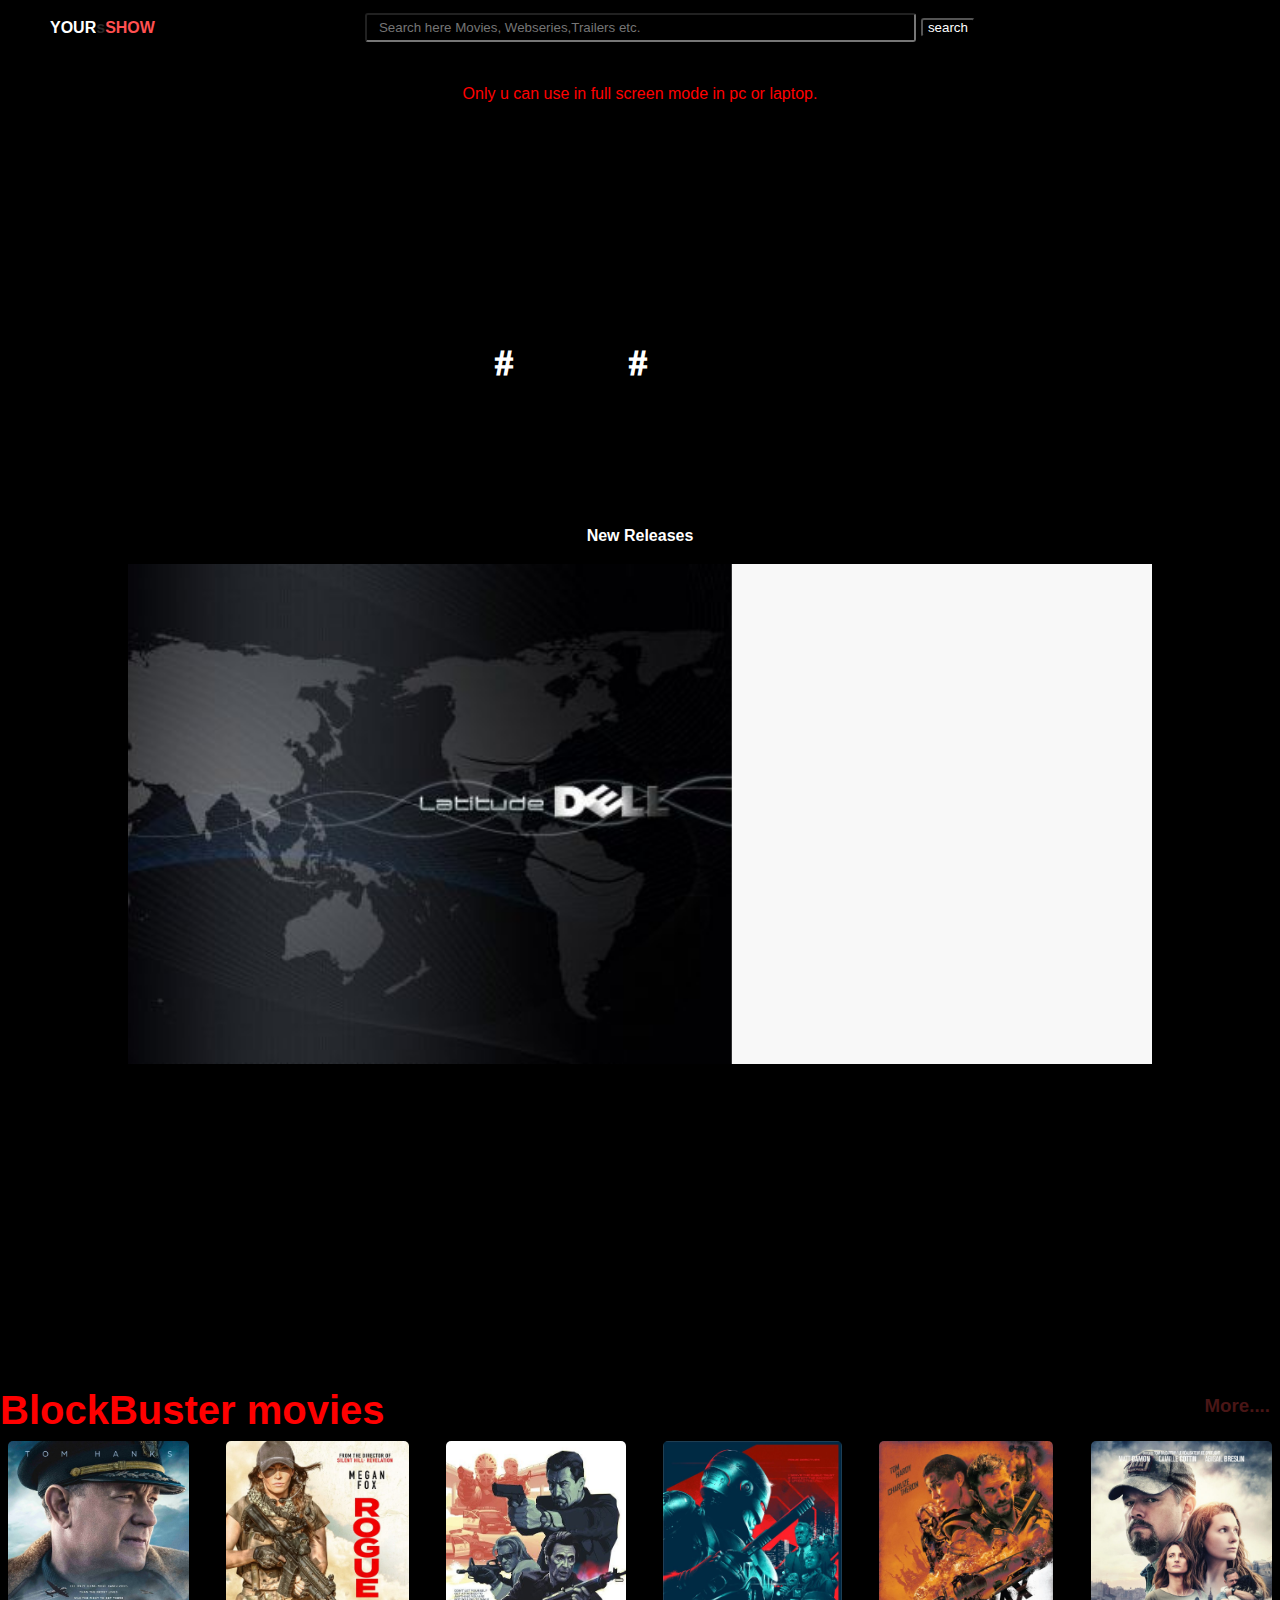
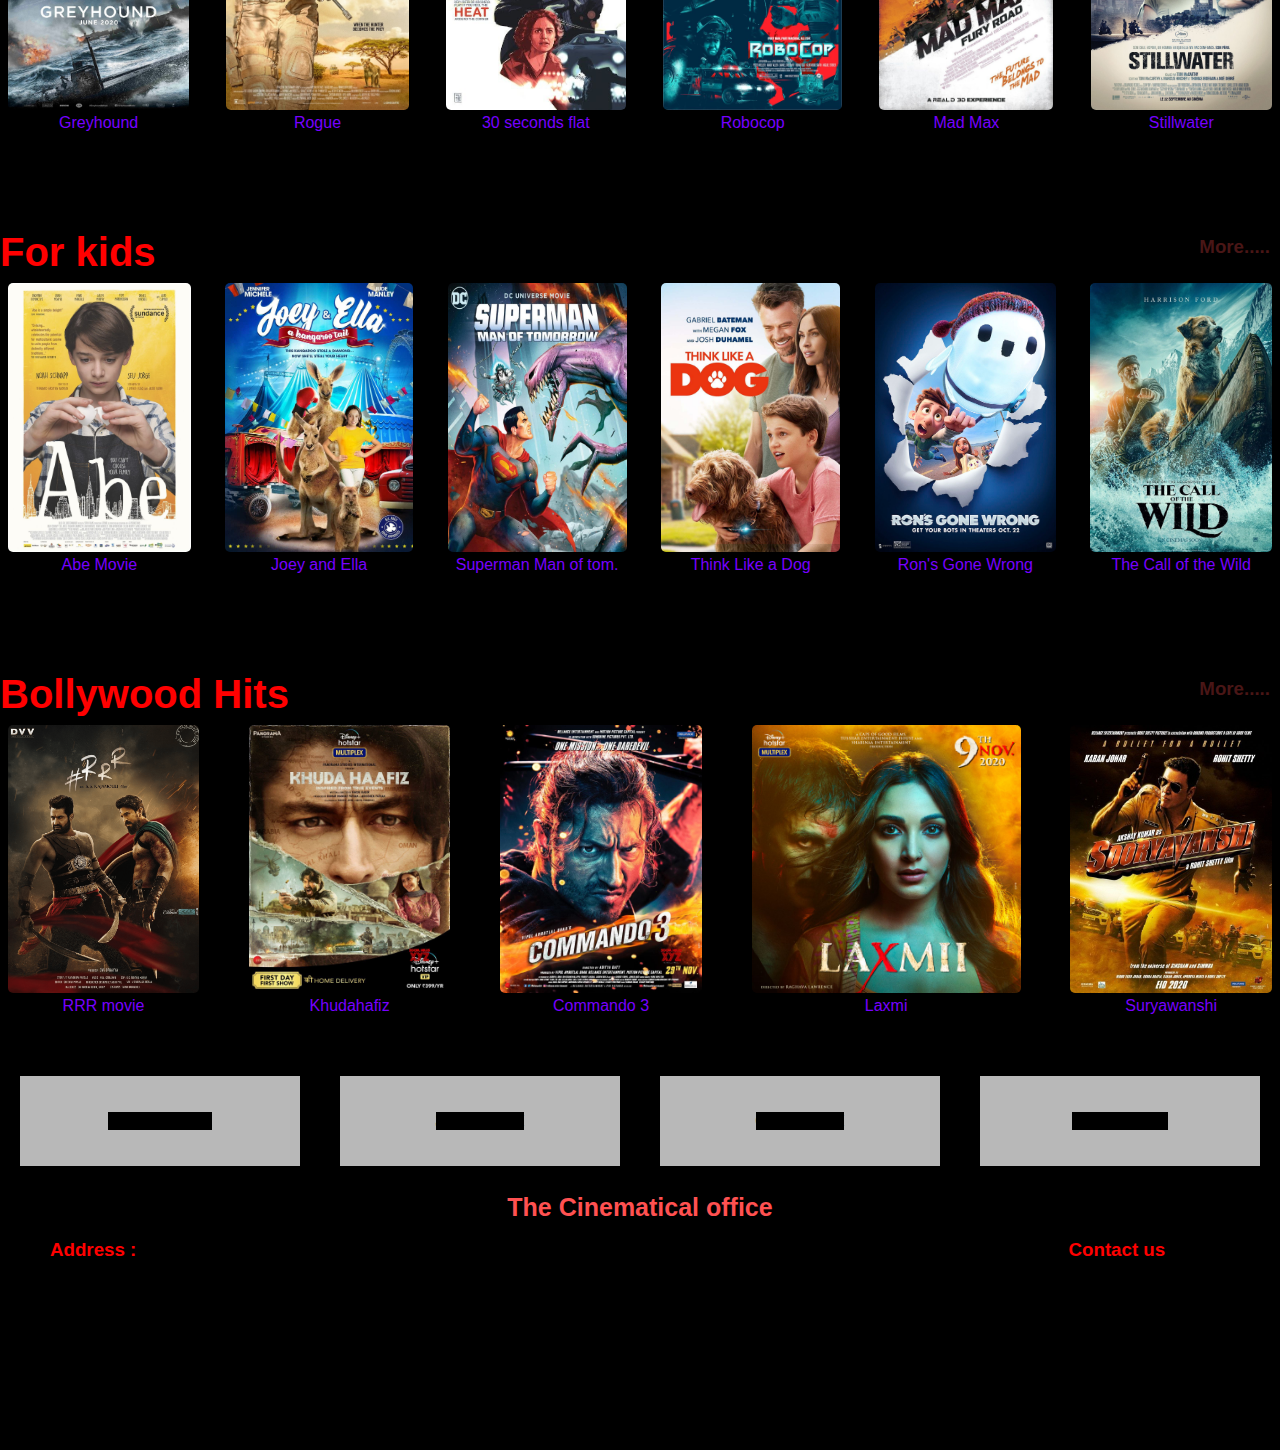
<file: index.html>
<!DOCTYPE html>
<html lang="en">

<head>
    <meta charset="UTF-8">
    <meta http-equiv="X-UA-Compatible" content="IE=edge">
    <meta name="viewport" content="width=device-width, initial-scale=1.0">
    <title>Cinematics</title>
    <link rel="stylesheet" href="style.css">
    <link rel="stylesheet" href="utils.css">
</head>

<body>
    <header>
        <nav>
            <div class="logo">
                YOUR
                <div class="logo2">s</div>
                <div class="logo1">SHOW</div>
            </div>
            <div class="search">
                <input type="text" placeholder="Search here Movies, Webseries,Trailers etc.">
                <button>search</button>
            </div>
            <ul>
                <li> <a href="home.html">Home</a></li>
                <li><a href="#contact">Contact</a></li>
                <li> <a href="about.html"><button>Sign in</button></a></li>
            </ul>
        </nav>
        <div class="nav3">
            <div class="nav2">
                <ul>
                    <li><a href="#Au">Movies
                        </a> </li>
                    <li><a href="home.html">Stream
                        </a> </li>
                    <li><a href="home.html">Events
                        </a> </li>
                    <li><a href="home.html">Plays
                        </a> </li>
                    <li><a href="home.html">Sports
                        </a> </li>
                    <li><a href="home.html">Activities
                        </a> </li>
                    <li><a href="home.html">Buzz
                        </a> </li>
                </ul>
            </div>

            <div class="nav2">
                <ul>
                    <li><a href="home.html">ListYourShow
                        </a> </li>
                    <li><a href="home.html">Corporates
                        </a> </li>
                    <li><a href="home.html">Offers
                        </a> </li>
                    <li><a href="home.html">Gift Cards
                        </a> </li>
            </div>
        </div>
    </header>
    <main>
        <div class="pc">Only u can use in full screen mode in pc or laptop.</div>
        <div class="name">
            CINEMATIC
            <div class="name2">S</div>
        </div>
        <div class="A">
            <div class="B">
                Y
            </div>
            <div class="B">
                O
            </div>
            <div class="B">
                U
            </div>
            <div class="B" id="Ti">#</div>
            <div class="B">
                A
            </div>
            <div class="B">
                R
            </div>
            <div class="B">
                E
            </div>
            <div class="B" id="Q">#</div>
            <div class="B">
                S
            </div>
            <div class="B">
                P
            </div>
            <div class="B">
                E
            </div>
            <div class="B">
                C
            </div>
            <div class="B">
                I
            </div>
            <div class="B">
                A
            </div>
            <div class="B">
                L
            </div>
            <div class="B">!</div>
        </div>
        <div class="NEW">
            <div class="Movie">
                New Releases
            </div>
        </div>
        <div class="container">
            <div class="S">

                <img class="i1" src="455.jpg" alt="">
                <img class="i2" src="A2.jpg" alt="">
                <img class="i3" src="455.jpg" alt="">
            </div>

            <div class="circle">
                <div class="s"></div>
                <div class="d"></div>
                <div class="p"></div>
            </div>
        </div>
        <a href="#" class="W">
            <h3>More.... </h3>
        </a>
        <a href="#" class="J">
            <h3>BlockBuster movies </h3>
        </a>
        <div class="kids">
            <div class="kids2">
                <a href="#"><img src="block-Greyhound.jfif" alt="">
                    <p>Greyhound</p>
                </a>
            </div>
            <div class="kids2">
                <a href="#"><img src="Rogue.jfif" alt="">
                    <p>Rogue</p>
                </a>
            </div>
            <div class="kids2">
                <a href="#"><img src="_30 seconds flat.jfif" alt="">
                    <p>30 seconds flat</p>
                </a>
            </div>
            <div class="kids2">
                <a href="#"><img src="Robocop Poster by unknown.jfif" alt="">
                    <p>Robocop</p>
                </a>
            </div>
            <div class="kids2">
                <a href="#"><img src="Mad Max.jfif" alt="">
                    <p>Mad Max</p>
                </a>

            </div>
            <div class="kids2">
                <a href="info2.html"><img src="Stillwater.jfif" alt="">
                    <p>Stillwater</p>
                </a>

            </div>

        </div>
        <a href="#" class="W">
            <h3>More..... </h3>
        </a>

        <a href="#" class="J">
            <h3>For kids </h3>
        </a>
        <div class="kids">
            <div class="kids2">
                <a href="#"><img src="Kids 5Abe.jfif" alt="">
                    <p>Abe Movie</p>
                </a>
            </div>
            <div class="kids2" id="Au">
                <a href="#"><img src="Kids 2 Joey and Ella.jfif" alt="">
                    <p>Joey and Ella</p>
                </a>
            </div>
            <div class="kids2">
                <a href="#"><img src="Kids 3Superman_ Man of Tomorrow.jfif" alt="">
                    <p>Superman Man of tom.</p>
                </a>
            </div>
            <div class="kids2">
                <a href="#"><img src="Kids 4 Think Like a Dog.jfif" alt="">
                    <p>Think Like a Dog</p>
                </a>
            </div>
            <div class="kids2">
                <a href="info3.html"><img src="Kids-1 Ron's Gone Wrong.jfif" alt="">
                    <p>Ron's Gone Wrong</p>
                </a>
            </div>
            <div class="kids2">
                <a href="#"><img src="The Call of the Wild .jfif" alt="">
                    <p>The Call of the Wild</p>
                </a>
            </div>
        </div>

        </div> <a href="#" class="W">
            <h3>More..... </h3>
        </a>

        <a href="#" class="J">
            <h3>Bollywood Hits </h3>
        </a>
        <div class="kids" id="Abhishek">

            <div class="kids2">
                <a href="#"><img src="RRR.png" alt="">
                    <p>RRR movie</p>
                </a>
            </div>
            <div class="kids2">
                <a href="#"><img src="- Social News XYZ.jfif" alt="">
                    <p>Khudahafiz</p>
                </a>
            </div>
            <div class="kids2">
                <a href="#"><img src="Commando 3.jfif" alt="">
                    <p>Commando 3</p>
                </a>
            </div>
            <div class="kids2">
                <a href="info.html"><img src="Laxmi.jfif" alt="">
                    <p>Laxmi</p>
                </a>
            </div>
            <div class="kids2">
                <a href="#"><img src="S.jfif" alt="">
                    <p>Suryawanshi</p>
                </a>
            </div>
        </div>
        <div class="outline">
            Our shows,
            <div class="out2">BOOK HERE !</div>
        </div>
        <div class="T">
            <div class="a" id="l"> <a href="#">11:30-01:30PM</a></div>
            <div class="a" id="n"><a href="#">3:30-5:00PM</a></div>
            <div class="a" id="m"><a href="#">6:00-8:00PM</a></div>
            <div class="a" id="k"><a href="#">9PM onwards</a></div>
        </div>
    </main>
    <footer>
        <div class="F2">
            The Cinematical office
        </div>
        <div class="all">
            <div class="adress">
                <h3>Address : </h3>
                <p>Cinamtic palace,Andheri West,<br> Chennai 824001, Karnataka(INDIA)</p>
            </div>
            <div class="contact">
                <h3>Contact us</h3>
                Phone : +91 9109946249
                <br>
                Office : +220 66542 452
            </div>
        </div>
        <div id="contact">
            <p>Hola peeps! I am ABHISHEK KUMAR DADSENA. I am very Glad to present this website in front of You All. The
                main purpose of creating This website is Build my CV in a very Good manner. I am also a Graphics
                Designer In Many student-college Body Like E-Cell IIT (ISM) Dhanbad and NVCTI IIT (ISM) Dhanbad.
                It's Very usefull website fully fuctional.Anyone can use this For Trailer. Fully Linked website with
                other websitets Like Youtube, Facebook, Instagrams.</p>
        </div>
        <div class="F1">
            <p>Copyright &copy; Mycart.com</p>
        </div>
    </footer>
</body>

</html>
</file>
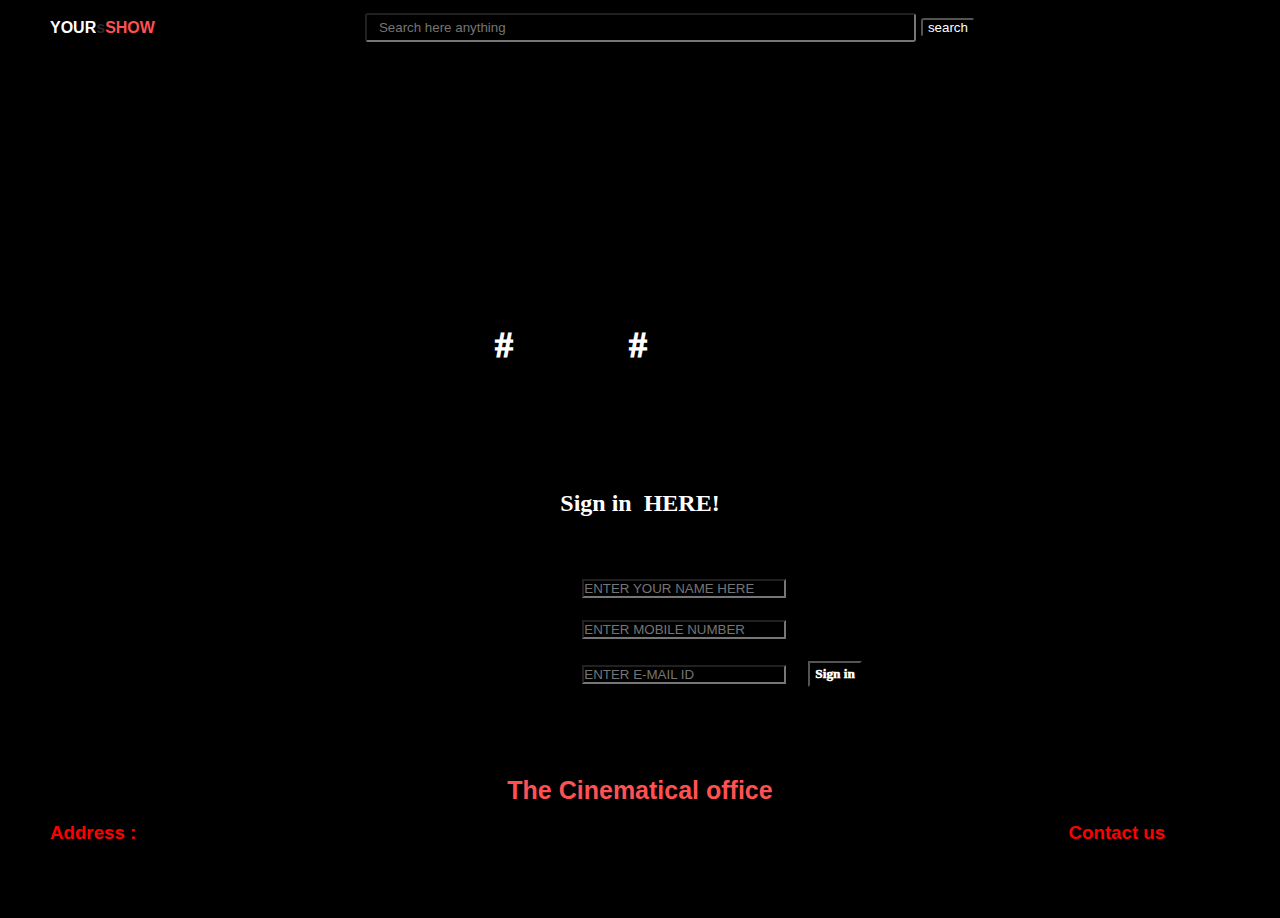
<file: about.html>
<!DOCTYPE html>
<html lang="en">

<head>
    <meta charset="UTF-8">
    <meta http-equiv="X-UA-Compatible" content="IE=edge">
    <meta name="viewport" content="width=device-width, initial-scale=1.0">
    <title>cinematics</title>
    <link rel="stylesheet" href="style.css">
    <link rel="stylesheet" href="utils.css">
    <link rel="stylesheet" href="signin.css">
</head>

<body>
    <header>

        <nav>
            <div class="logo">
                YOUR
                <div class="logo2">s</div>
                <div class="logo1">SHOW</div>
            </div>
            <div class="search">
                <input type="text" placeholder="Search here anything">
                <button>search</button>
            </div>
            <ul>
                <li> <a href="index.html">Home</a></li>
                <li><a href="contact.html">Contact</a></li>
                <li> <a href="about.html"><button>Sign in</button></a></li>
            </ul>
        </nav>
        <div class="nav3">
            <div class="nav2">
                <ul>
                    <li><a href="home.html">Movies
                        </a> </li>
                    <li><a href="home.html">Stream
                        </a> </li>
                    <li><a href="home.html">Events
                        </a> </li>
                    <li><a href="home.html">Plays
                        </a> </li>
                    <li><a href="home.html">Sports
                        </a> </li>
                    <li><a href="home.html">Activities
                        </a> </li>
                    <li><a href="home.html">Buzz
                        </a> </li>
                </ul>
            </div>

            <div class="nav2">
                <ul>
                    <li><a href="home.html">ListYourShow
                        </a> </li>
                    <li><a href="home.html">Corporates
                        </a> </li>
                    <li><a href="home.html">Offers
                        </a> </li>
                    <li><a href="home.html">Gift Cards
                        </a> </li>
            </div>
        </div>
    </header>
    <main>
        <div class="name">
            CINEMATIC
            <div class="name2">S</div>

        </div>
        <div class="A">
            <div class="B">
                Y
            </div>
            <div class="B">
                O
            </div>
            <div class="B">
                U
            </div>
            <div class="B" id="Ti">#</div>
            <div class="B">
                A
            </div>
            <div class="B">
                R
            </div>
            <div class="B">
                E
            </div>
            <div class="B" id="Q">#</div>
            <div class="B">
                S
            </div>
            <div class="B">
                P
            </div>
            <div class="B">
                E
            </div>
            <div class="B">
                C
            </div>
            <div class="B">
                I
            </div>
            <div class="B">
                A
            </div>
            <div class="B">
                L
            </div>
            <div class="B">!</div>
        </div>
        <div class="signinn">
            <div class="Mainn">
                <div class="sign">
                    <h2 id="ji">
                        Sign in
                    </h2>
                    <h2 id="ji1">
                        #
                    </h2>
                    <h2 id="ji2">
                        HERE!
                    </h2>
                </div>
                <table>
                    <tr>
                        <td>
                            <div class="naam">Name :</div>
                        </td>
                        <td><input type="text" placeholder="ENTER YOUR NAME HERE"></td>
                    </tr>
                    <tr>
                        <td>
                            <div class="naam">MOBILE NUMBER : </div>
                        </td>
                        <td><input type="text" placeholder="ENTER MOBILE NUMBER"></td>
                    </tr>

                    <tr>
                        <td>
                            <div class="naam">E-MAIL ID : </div>
                        </td>
                        <td> <input type="text" placeholder="ENTER E-MAIL ID"></td>
                        <td><a href="home2.html"><button>
                                Sign in
                            </button>
                        </a></td>
                    </tr>

                </table>

            </div>
        </div>
    </main>
    <footer>
        <div class="F2">
            The Cinematical office
        </div>
        <div class="all">
            <div class="adress">
                <h3>Address : </h3>
                <p>Cinamtic palace,Andheri West,<br> Chennai 824001, Karnataka(INDIA)</p>
            </div>
            <div class="contact">
                <h3>Contact us</h3>
                Phone : +91 9109946249
                <br>
                Office : +220 66542 452
            </div>
        </div>

        <div class="F1">
            <p>Copyright &copy; Mycart.com</p>
        </div>
    </footer>
</body>

</html>
</file>
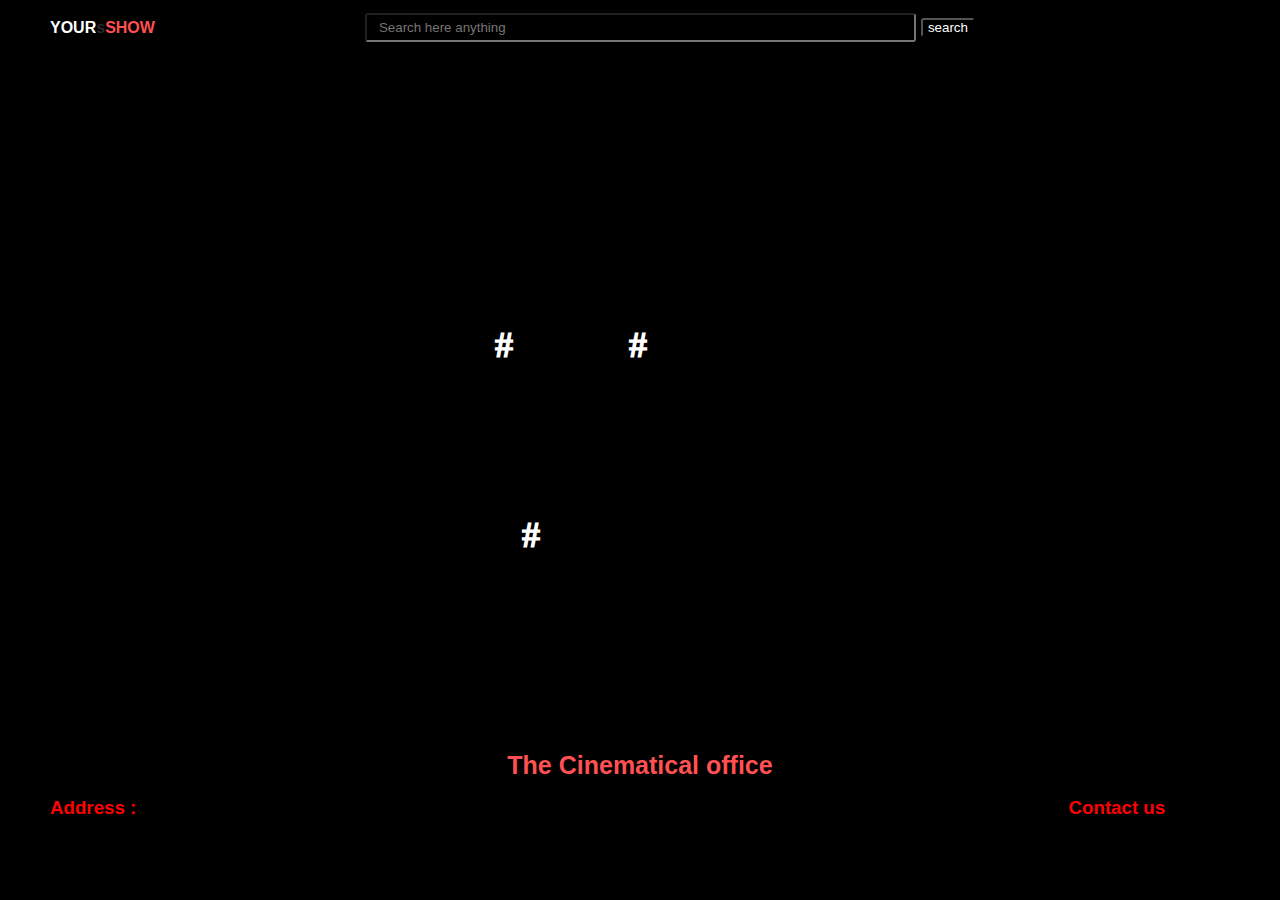
<file: home.html>
<!DOCTYPE html>
<html lang="en">
<head>
    <meta charset="UTF-8">
    <meta http-equiv="X-UA-Compatible" content="IE=edge">
    <meta name="viewport" content="width=device-width, initial-scale=1.0">
    <title>Flipkart</title>
    <link rel="stylesheet" href="style.css">
    <link rel="stylesheet" href="utils.css">
</head>
<body>
    <header>

        <nav>
            <div class="logo">
                YOUR 
                <div class="logo2">s</div>
               <div class="logo1">SHOW</div>
            </div>
            <div class="search">
                <input type="text" placeholder="Search here anything">
                <button>search</button>
            </div>
            <ul>
                <li> <a href="index.html">Home</a></li>
                <li><a href="contact.html">Contact</a></li>
                <li> <a href="about.html"><button>Sign in</button></a></li>
            </ul>
        </nav>
        <div class="nav3">
            <div class="nav2">
                <ul>
                    <li><a href="#">Movies
                        </a> </li>
                    <li><a href="#">Stream
                        </a> </li>
                    <li><a href="#">Events
                        </a> </li>
                    <li><a href="#">Plays
                        </a> </li>
                    <li><a href="#">Sports
                        </a> </li>
                    <li><a href="#">Activities
                        </a> </li>
                    <li><a href="#">Buzz
                        </a> </li>
                </ul>
            </div>

            <div class="nav2">
                <ul>
                    <li><a href="#">ListYourShow
                        </a> </li>
                    <li><a href="#">Corporates
                        </a> </li>
                    <li><a href="#">Offers
                        </a> </li>
                    <li><a href="#">Gift Cards
                        </a> </li>
            </div>
        </div>
    </header>
    <main><div class="name">
        CINEMATIC
        <div class="name2">S</div>
    </div>
    <div class="A">
        <div class="B">
            Y
        </div>
        <div class="B">
            O
        </div>
        <div class="B">
            U
        </div>
        <div class="B" id="Ti">#</div>
        <div class="B">
            A
        </div>
        <div class="B">
            R
        </div>
        <div class="B">
            E
        </div>
        <div class="B" id="Q">#</div>
        <div class="B">
            S
        </div>
        <div class="B">
            P
        </div>
        <div class="B">
            E
        </div>
        <div class="B">
            C
        </div>
        <div class="B">
            I
        </div>
        <div class="B">
            A
        </div>
        <div class="B">
            L
        </div>
        <div class="B">!</div>
    </div>


    <div class="A">
        <div class="B">
            U
        </div>
        <div class="B">
            n
        </div>
        <div class="B">
            d
        </div>
        
        <div class="B">
            e
        </div>
        <div class="B">
            r
        </div>
        <div class="B" id="Q">#</div>
        <div class="B">
            C
        </div>
     
        <div class="B">
            o
        </div>
        <div class="B">
            n
        </div>
        <div class="B">
            s
        </div>
        <div class="B">
            t
        </div>
        <div class="B">
            r
        </div>
        <div class="B">
            u
        </div>
        <div class="B">
            c
        </div>
        <div class="B">
            t
        </div>
        <div class="B">
            i
        </div>
        <div class="B">
            o
        </div>
        <div class="B">
            n
        </div>
        <div class="B">!</div>
        <div class="B">!</div>
    </div>
    <p>Hola peeps! I am ABHISHEK KUMAR DADSENA. I am very Glad to present this website in front of You All. The
        main purpose of creating This website is Build my CV in a very Good manner. I am also a Graphics
        Designer In Many student-college Body Like E-Cell IIT (ISM) Dhanbad and NVCTI IIT (ISM) Dhanbad.
        It's Very usefull website fully fuctional.Anyone can use this For Trailer. Fully Linked website with
        other websitets Like Youtube, Facebook, Instagrams.</p>
</main>
    <footer>
        <div class="F2">
            The Cinematical office
        </div>
        <div class="all">
            <div class="adress">
                <h3>Address : </h3>
                <p>Cinamtic palace,Andheri West,<br> Chennai 824001, Karnataka(INDIA)</p>
            </div>
            <div class="contact">
                <h3>Contact us</h3>
                Phone : +91 9109946249
                <br>
                Office : +220 66542 452
            </div>
        </div>

        <div class="F1">
            <p>Copyright &copy; Mycart.com</p>
        </div>
        
    </footer>
</body>
</html>
</file>
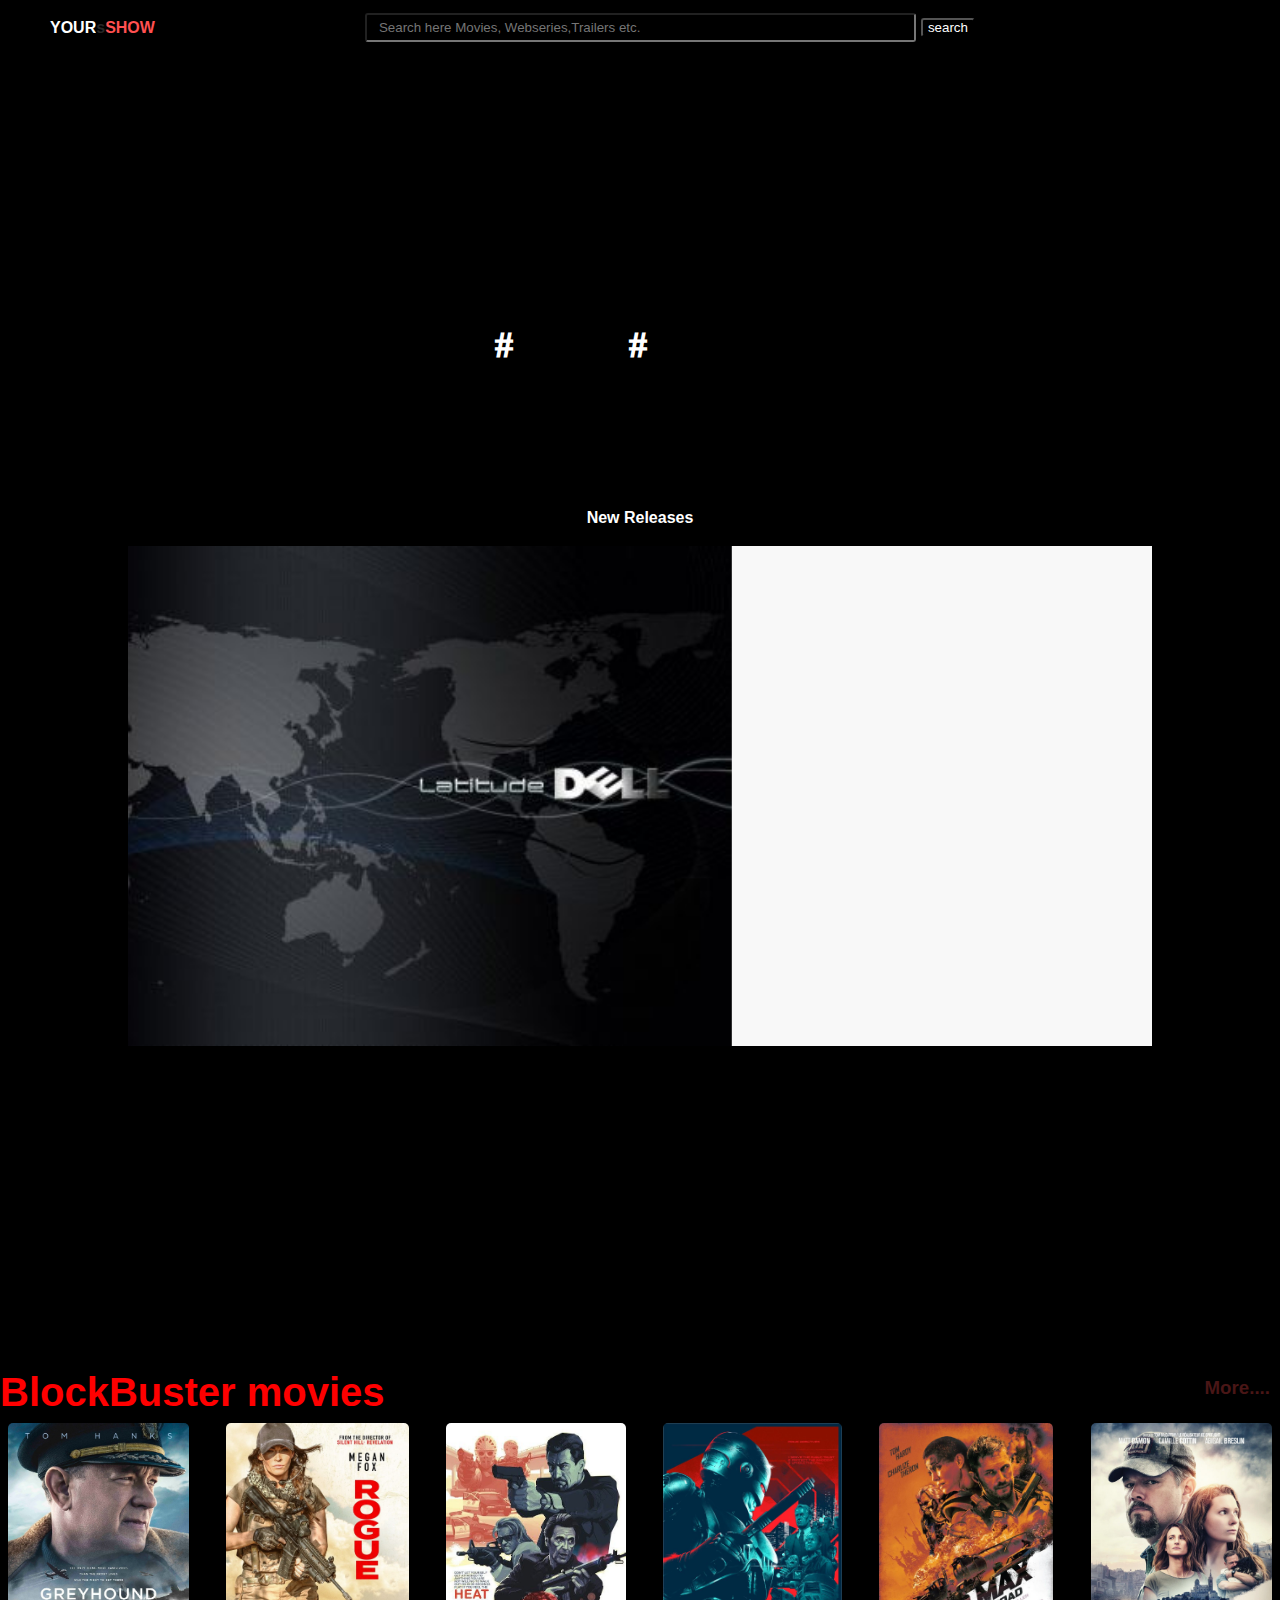
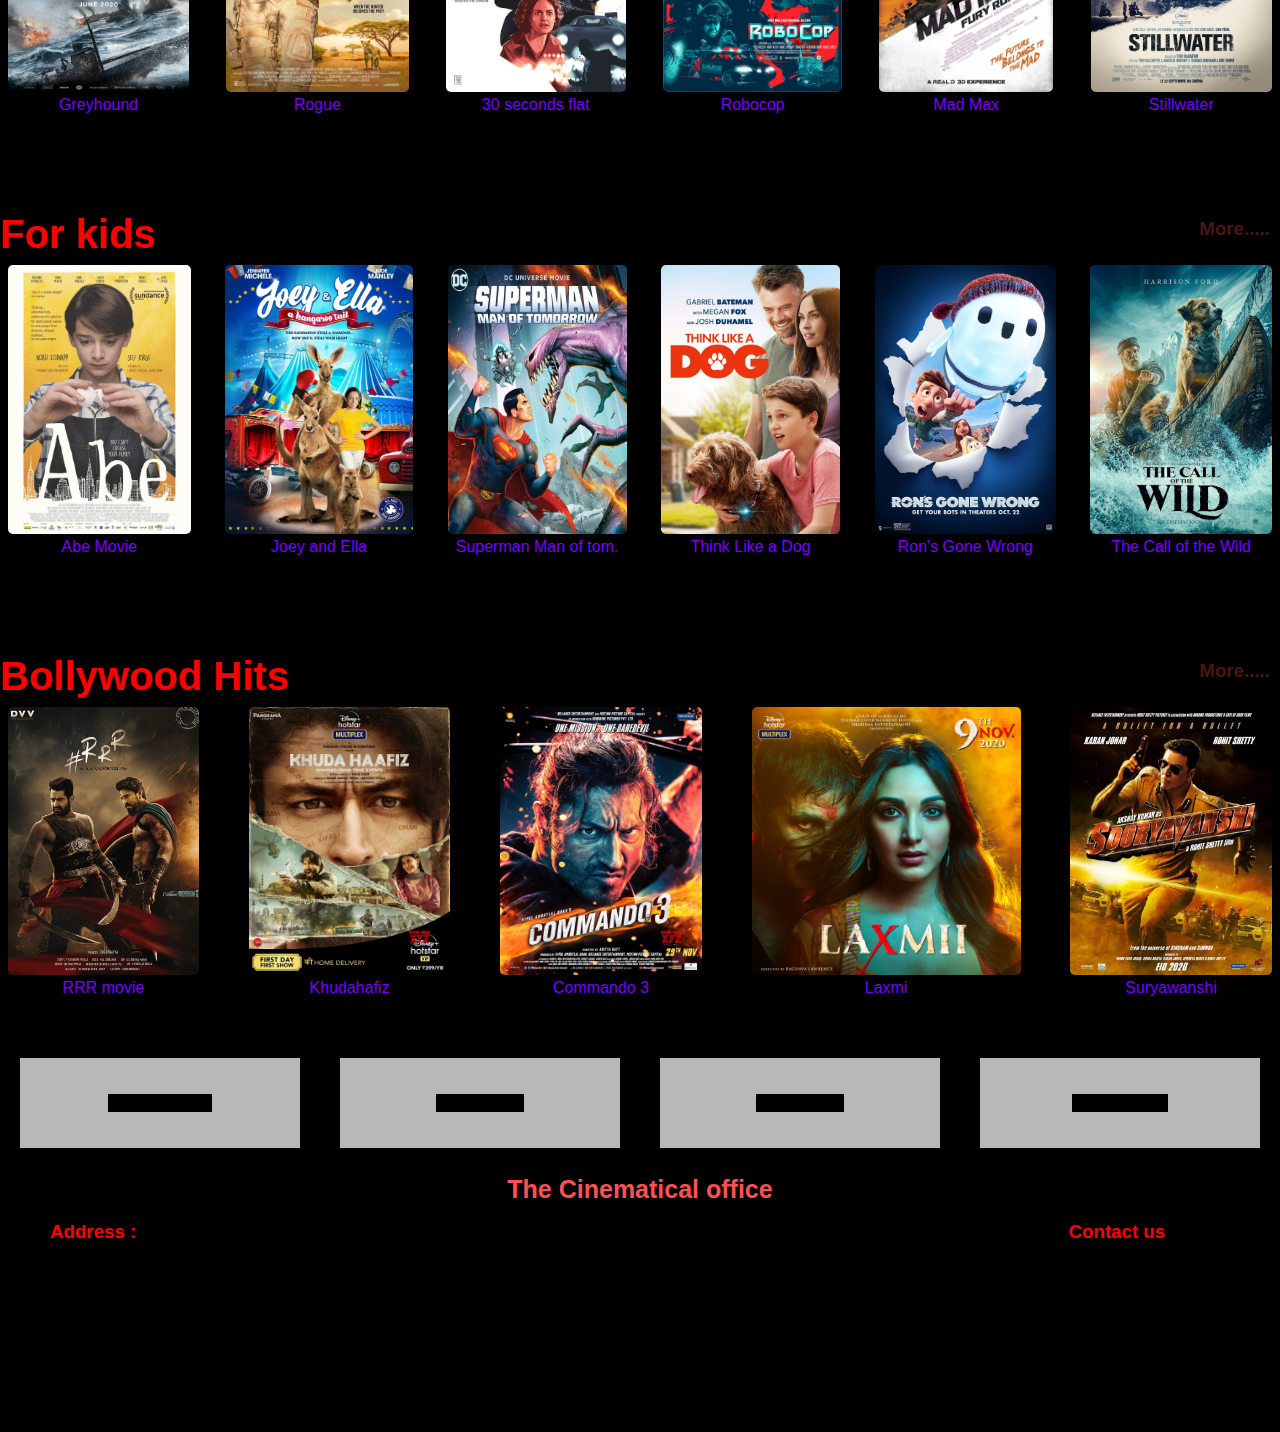
<file: home2.html>
<!DOCTYPE html>
<html lang="en">

<head>
    <meta charset="UTF-8">
    <meta http-equiv="X-UA-Compatible" content="IE=edge">
    <meta name="viewport" content="width=device-width, initial-scale=1.0">
    <title>Flipkart</title>
    <link rel="stylesheet" href="style.css">
    <link rel="stylesheet" href="utils.css">
</head>

<body>
    <header>
        <nav>
            <div class="logo">
                YOUR
                <div class="logo2">s</div>
                <div class="logo1">SHOW</div>
            </div>
            <div class="search">
                <input type="text" placeholder="Search here Movies, Webseries,Trailers etc.">
                <button>search</button>
            </div>
            <ul>
                <li> <a href="#Au1">New</a></li>
                <li><a href="#contact">Contact</a></li>
                <li> <a href="about.html"><button>Sign out</button></a></li>
            </ul>
        </nav>
        <div class="nav3">
            <div class="nav2">
                <ul>
                    <li><a href="#Au">Movies
                        </a> </li>
                    <li><a href="home.html">Stream
                        </a> </li>
                    <li><a href="home.html">Events
                        </a> </li>
                    <li><a href="home.html">Plays
                        </a> </li>
                    <li><a href="home.html">Sports
                        </a> </li>
                    <li><a href="home.html">Activities
                        </a> </li>
                    <li><a href="home.html">Buzz
                        </a> </li>
                </ul>
            </div>

            <div class="nav2">
                <ul>
                    <li><a href="home.html">ListYourShow
                        </a> </li>
                    <li><a href="home.html">Corporates
                        </a> </li>
                    <li><a href="home.html">Offers
                        </a> </li>
                    <li><a href="home.html">Gift Cards
                        </a> </li>
            </div>
        </div>
    </header>
    <main>
        <div class="name">
            CINEMATIC
            <div class="name2">S</div>
        </div>
        <div class="A">
            <div class="B">
                Y
            </div>
            <div class="B">
                O
            </div>
            <div class="B">
                U
            </div>
            <div class="B" id="Ti">#</div>
            <div class="B">
                A
            </div>
            <div class="B">
                R
            </div>
            <div class="B">
                E
            </div>
            <div class="B" id="Q">#</div>
            <div class="B">
                S
            </div>
            <div class="B">
                P
            </div>
            <div class="B">
                E
            </div>
            <div class="B">
                C
            </div>
            <div class="B">
                I
            </div>
            <div class="B">
                A
            </div>
            <div class="B">
                L
            </div>
            <div class="B">!</div>
        </div>
        <div class="NEW">
            <div class="Movie">
                New Releases
            </div>
        </div>
        <div class="container">
            <div class="S">

                <img class="i1" src="455.jpg" alt="">
                <img class="i2" src="A2.jpg" alt="">
                <img class="i3" src="455.jpg" alt="">
            </div>

            <div class="circle">
                <div class="s"></div>
                <div class="d"></div>
                <div class="p"></div>
            </div>
        </div>
        <a href="#" class="W">
            <h3>More.... </h3>
        </a>
        <a href="#" class="J">
            <h3>BlockBuster movies </h3>
        </a>
        <div class="kids" id="Au1">
            <div class="kids2">
                <a href="#"><img src="block-Greyhound.jfif" alt="">
                    <p>Greyhound</p>
                </a>
            </div>
            <div class="kids2">
                <a href="#"><img src="Rogue.jfif" alt="">
                    <p>Rogue</p>
                </a>
            </div>
            <div class="kids2">
                <a href="#"><img src="_30 seconds flat.jfif" alt="">
                    <p>30 seconds flat</p>
                </a>
            </div>
            <div class="kids2">
                <a href="#"><img src="Robocop Poster by unknown.jfif" alt="">
                    <p>Robocop</p>
                </a>
            </div>
            <div class="kids2">
                <a href="#"><img src="Mad Max.jfif" alt="">
                    <p>Mad Max</p>
                </a>

            </div>
            <div class="kids2">
                <a href="info2.html"><img src="Stillwater.jfif" alt="">
                    <p>Stillwater</p>
                </a>

            </div>

        </div>
        <a href="#" class="W">
            <h3>More..... </h3>
        </a>

        <a href="#" class="J">
            <h3>For kids </h3>
        </a>
        <div class="kids">
            <div class="kids2">
                <a href="#"><img src="Kids 5Abe.jfif" alt="">
                    <p>Abe Movie</p>
                </a>
            </div>
            <div class="kids2" id="Au">
                <a href="#"><img src="Kids 2 Joey and Ella.jfif" alt="">
                    <p>Joey and Ella</p>
                </a>
            </div>
            <div class="kids2">
                <a href="#"><img src="Kids 3Superman_ Man of Tomorrow.jfif" alt="">
                    <p>Superman Man of tom.</p>
                </a>
            </div>
            <div class="kids2">
                <a href="#"><img src="Kids 4 Think Like a Dog.jfif" alt="">
                    <p>Think Like a Dog</p>
                </a>
            </div>
            <div class="kids2">
                <a href="info3.html"><img src="Kids-1 Ron's Gone Wrong.jfif" alt="">
                    <p>Ron's Gone Wrong</p>
                </a>
            </div>
            <div class="kids2">
                <a href="#"><img src="The Call of the Wild .jfif" alt="">
                    <p>The Call of the Wild</p>
                </a>
            </div>
        </div>

        </div> <a href="#" class="W">
            <h3>More..... </h3>
        </a>

        <a href="#" class="J">
            <h3>Bollywood Hits </h3>
        </a>
        <div class="kids" id="Abhishek">

            <div class="kids2">
                <a href="#"><img src="RRR.png" alt="">
                    <p>RRR movie</p>
                </a>
            </div>
            <div class="kids2">
                <a href="#"><img src="- Social News XYZ.jfif" alt="">
                    <p>Khudahafiz</p>
                </a>
            </div>
            <div class="kids2">
                <a href="#"><img src="Commando 3.jfif" alt="">
                    <p>Commando 3</p>
                </a>
            </div>
            <div class="kids2">
                <a href="info.html"><img src="Laxmi.jfif" alt="">
                    <p>Laxmi</p>
                </a>
            </div>
            <div class="kids2">
                <a href="#"><img src="S.jfif" alt="">
                    <p>Suryawanshi</p>
                </a>
            </div>
        </div>
        <div class="outline">
            Our shows,
            <div class="out2">BOOK HERE !</div>
        </div>
        <div class="T">
            <div class="a" id="l"> <a href="#">11:30-01:30PM</a></div>
            <div class="a" id="n"><a href="#">3:30-5:00PM</a></div>
            <div class="a" id="m"><a href="#">6:00-8:00PM</a></div>
            <div class="a" id="k"><a href="#">9PM onwards</a></div>
        </div>
    </main>
    <footer>
        <div class="F2">
            The Cinematical office
        </div>
        <div class="all">
            <div class="adress">
                <h3>Address : </h3>
                <p>Cinamtic palace,Andheri West,<br> Chennai 824001, Karnataka(INDIA)</p>
            </div>
            <div class="contact">
                <h3>Contact us</h3>
                Phone : +91 9109946249
                <br>
                Office : +220 66542 452
            </div>
        </div>
        <div id="contact">
            <p>Hola peeps! I am ABHISHEK KUMAR DADSENA. I am very Glad to present this website in front of You All. The
                main purpose of creating This website is Build my CV in a very Good manner. I am also a Graphics
                Designer In Many student-college Body Like E-Cell IIT (ISM) Dhanbad and NVCTI IIT (ISM) Dhanbad.
                It's Very usefull website fully fuctional.Anyone can use this For Trailer. Fully Linked website with
                other websitets Like Youtube, Facebook, Instagrams.</p>
        </div>
        <div class="F1">
            <p>Copyright &copy; Mycart.com</p>
        </div>
    </footer>
</body>

</html>
</file>
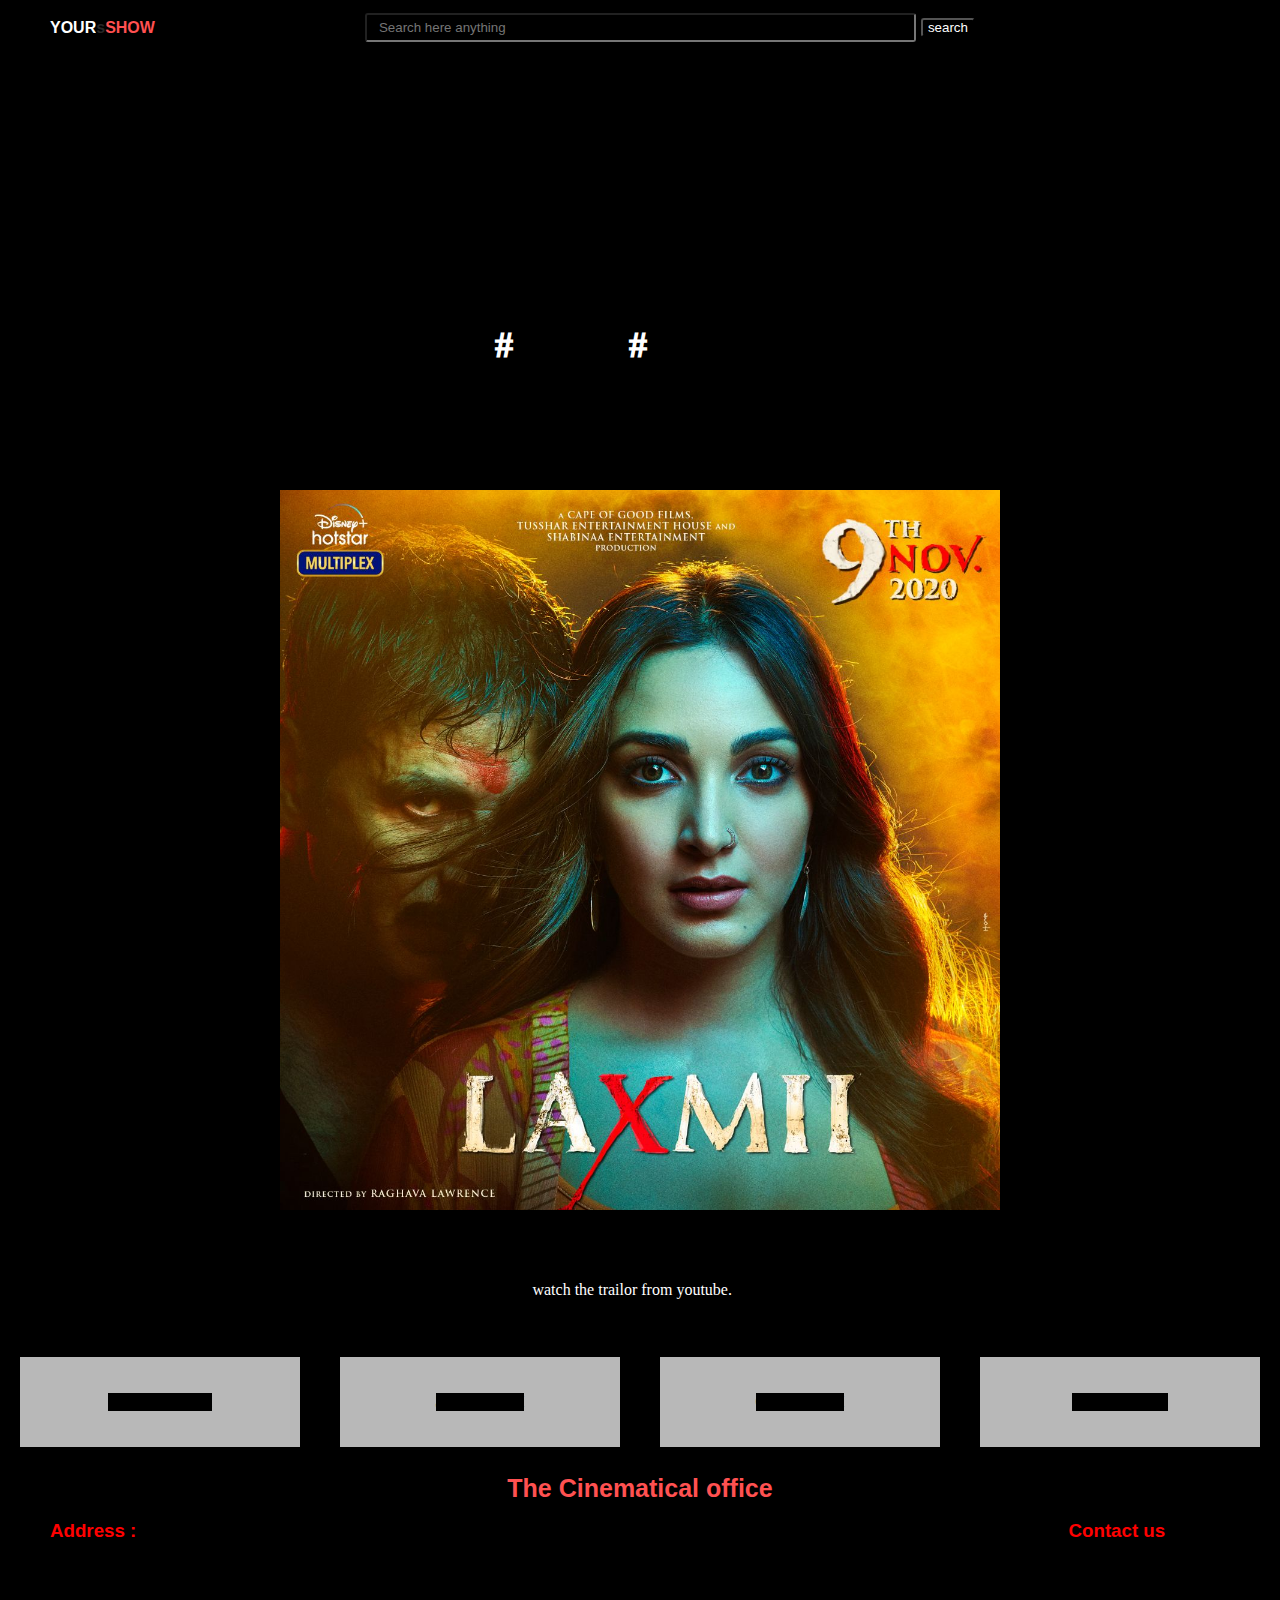
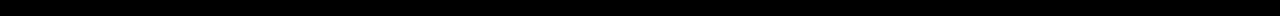
<file: info.html>
<!DOCTYPE html>
<html lang="en">

<head>
    <meta charset="UTF-8">
    <meta http-equiv="X-UA-Compatible" content="IE=edge">
    <meta name="viewport" content="width=device-width, initial-scale=1.0">
    <title>Cinematics</title>
    <link rel="stylesheet" href="style.css">
    <link rel="stylesheet" href="utils.css">
    <link rel="stylesheet" href="ifo.css">
</head>

<body>
    <header>

        <nav>
            <div class="logo">
                YOUR
                <div class="logo2">s</div>
                <div class="logo1">SHOW</div>
            </div>
            <div class="search">
                <input type="text" placeholder="Search here anything">
                <button>search</button>
            </div>
            <ul>
                <li> <a href="index.html">Home</a></li>
                <li><a href="contact.html">Contact</a></li>
                <li> <a href="about.html"><button>Sign in</button></a></li>
            </ul>
        </nav>
        <div class="nav3">
            <div class="nav2">
                <ul>
                    <li><a href="#">Movies
                        </a> </li>
                    <li><a href="#">Stream
                        </a> </li>
                    <li><a href="#">Events
                        </a> </li>
                    <li><a href="#">Plays
                        </a> </li>
                    <li><a href="#">Sports
                        </a> </li>
                    <li><a href="#">Activities
                        </a> </li>
                    <li><a href="#">Buzz
                        </a> </li>
                </ul>
            </div>

            <div class="nav2">
                <ul>
                    <li><a href="#">ListYourShow
                        </a> </li>
                    <li><a href="#">Corporates
                        </a> </li>
                    <li><a href="#">Offers
                        </a> </li>
                    <li><a href="#">Gift Cards
                        </a> </li>
            </div>
        </div>
    </header>
    <main>
        <div class="name">
            CINEMATIC
            <div class="name2">S</div>

        </div>
        <div class="A">
            <div class="B">
                Y
            </div>
            <div class="B">
                O
            </div>
            <div class="B">
                U
            </div>
            <div class="B" id="Ti">#</div>
            <div class="B">
                A
            </div>
            <div class="B">
                R
            </div>
            <div class="B">
                E
            </div>
            <div class="B" id="Q">#</div>
            <div class="B">
                S
            </div>
            <div class="B">
                P
            </div>
            <div class="B">
                E
            </div>
            <div class="B">
                C
            </div>
            <div class="B">
                I
            </div>
            <div class="B">
                A
            </div>
            <div class="B">
                L
            </div>
            <div class="B">!</div>
        </div>
      <div class="info">
      
            <a href="#"><img src="Laxmi.jfif" alt="">
                <p>LAXMI BOMB</p>
            </a>
        
      </div>
<a id="pp" href="#">
    watch the trailor from youtube.
</a>
<div class="outline">
    Our shows,
    <div class="out2">BOOK HERE !</div>
</div>
<div class="T">
    <div class="a" id="l"> <a href="#">11:30-01:30PM</a></div>
    <div class="a" id="n"><a href="#">3:30-5:00PM</a></div>
    <div class="a" id="m"><a href="#">6:00-8:00PM</a></div>
    <div class="a" id="k"><a href="#">9PM onwards</a></div>
</div>
    </main>
    <footer>
        <div class="F2">
            The Cinematical office
        </div>
        <div class="all">
            <div class="adress">
                <h3>Address : </h3>
                <p>Cinamtic palace,Andheri West,<br> Chennai 824001, Karnataka(INDIA)</p>
            </div>
            <div class="contact">
                <h3>Contact us</h3>
                Phone : +91 9109946249
                <br>
                Office : +220 66542 452
            </div>
        </div>

        <div class="F1">
            <p>Copyright &copy; Mycart.com</p>
        </div>
    </footer>
</body>

</html>
</file>
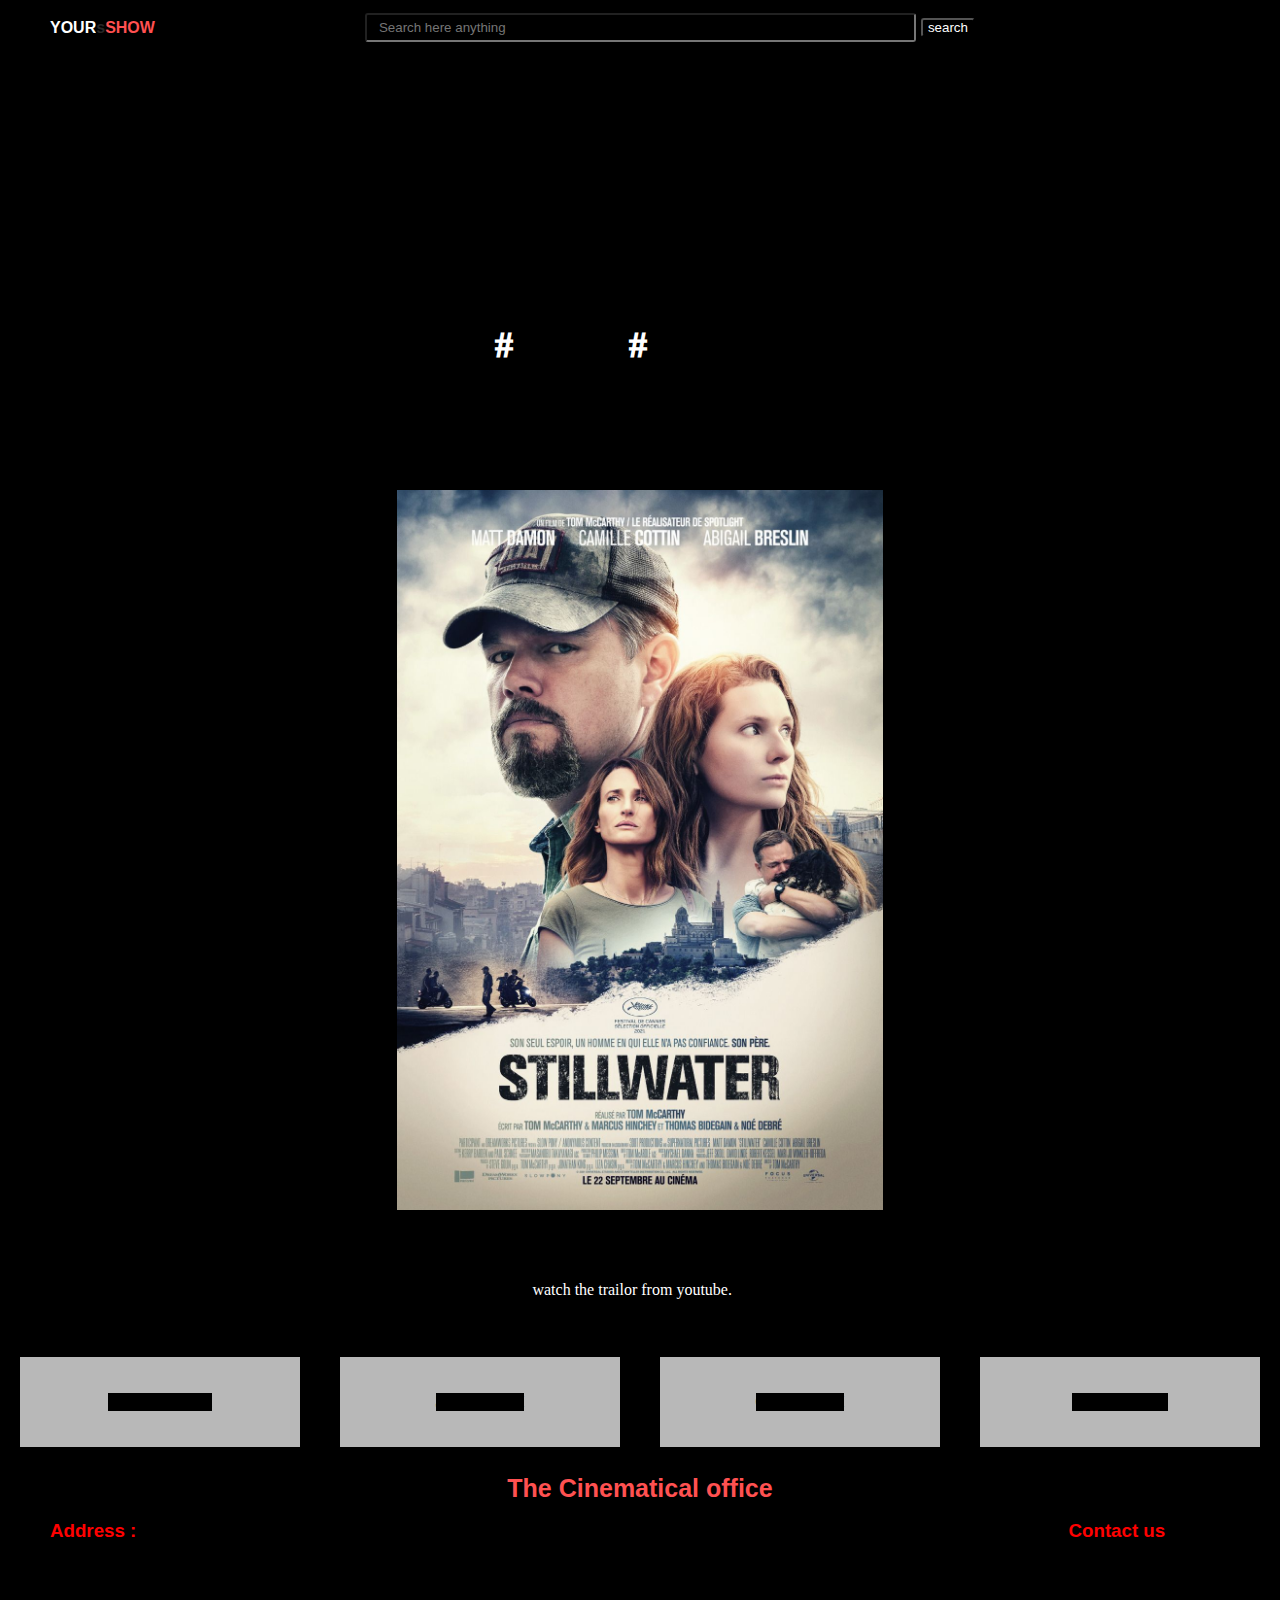
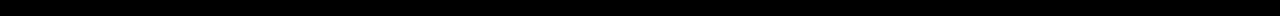
<file: info2.html>
<!DOCTYPE html>
<html lang="en">

<head>
    <meta charset="UTF-8">
    <meta http-equiv="X-UA-Compatible" content="IE=edge">
    <meta name="viewport" content="width=device-width, initial-scale=1.0">
    <title>cinematics</title>
    <link rel="stylesheet" href="style.css">
    <link rel="stylesheet" href="utils.css">
    <link rel="stylesheet" href="ifo.css">
</head>

<body>
    <header>

        <nav>
            <div class="logo">
                YOUR
                <div class="logo2">s</div>
                <div class="logo1">SHOW</div>
            </div>
            <div class="search">
                <input type="text" placeholder="Search here anything">
                <button>search</button>
            </div>
            <ul>
                <li> <a href="index.html">Home</a></li>
                <li><a href="contact.html">Contact</a></li>
                <li> <a href="about.html"><button>Sign in</button></a></li>
            </ul>
        </nav>
        <div class="nav3">
            <div class="nav2">
                <ul>
                    <li><a href="#">Movies
                        </a> </li>
                    <li><a href="#">Stream
                        </a> </li>
                    <li><a href="#">Events
                        </a> </li>
                    <li><a href="#">Plays
                        </a> </li>
                    <li><a href="#">Sports
                        </a> </li>
                    <li><a href="#">Activities
                        </a> </li>
                    <li><a href="#">Buzz
                        </a> </li>
                </ul>
            </div>

            <div class="nav2">
                <ul>
                    <li><a href="#">ListYourShow
                        </a> </li>
                    <li><a href="#">Corporates
                        </a> </li>
                    <li><a href="#">Offers
                        </a> </li>
                    <li><a href="#">Gift Cards
                        </a> </li>
            </div>
        </div>
    </header>
    <main>
        <div class="name">
            CINEMATIC
            <div class="name2">S</div>

        </div>
        <div class="A">
            <div class="B">
                Y
            </div>
            <div class="B">
                O
            </div>
            <div class="B">
                U
            </div>
            <div class="B" id="Ti">#</div>
            <div class="B">
                A
            </div>
            <div class="B">
                R
            </div>
            <div class="B">
                E
            </div>
            <div class="B" id="Q">#</div>
            <div class="B">
                S
            </div>
            <div class="B">
                P
            </div>
            <div class="B">
                E
            </div>
            <div class="B">
                C
            </div>
            <div class="B">
                I
            </div>
            <div class="B">
                A
            </div>
            <div class="B">
                L
            </div>
            <div class="B">!</div>
        </div>
      <div class="info">
      
        <a href="#"><img src="Stillwater.jfif" alt="">
            <p>STILLWATERr</p>
        </a>
      </div>
<a id="pp" href="#">
    watch the trailor from youtube.
</a>
<div class="outline">
    Our shows,
    <div class="out2">BOOK HERE !</div>
</div>
<div class="T">
    <div class="a" id="l"> <a href="#">11:30-01:30PM</a></div>
    <div class="a" id="n"><a href="#">3:30-5:00PM</a></div>
    <div class="a" id="m"><a href="#">6:00-8:00PM</a></div>
    <div class="a" id="k"><a href="#">9PM onwards</a></div>
</div>
    </main>
    <footer>
        <div class="F2">
            The Cinematical office
        </div>
        <div class="all">
            <div class="adress">
                <h3>Address : </h3>
                <p>Cinamtic palace,Andheri West,<br> Chennai 824001, Karnataka(INDIA)</p>
            </div>
            <div class="contact">
                <h3>Contact us</h3>
                Phone : +91 9109946249
                <br>
                Office : +220 66542 452
            </div>
        </div>

        <div class="F1">
            <p>Copyright &copy; Mycart.com</p>
        </div>
    </footer>
</body>

</html>
</file>
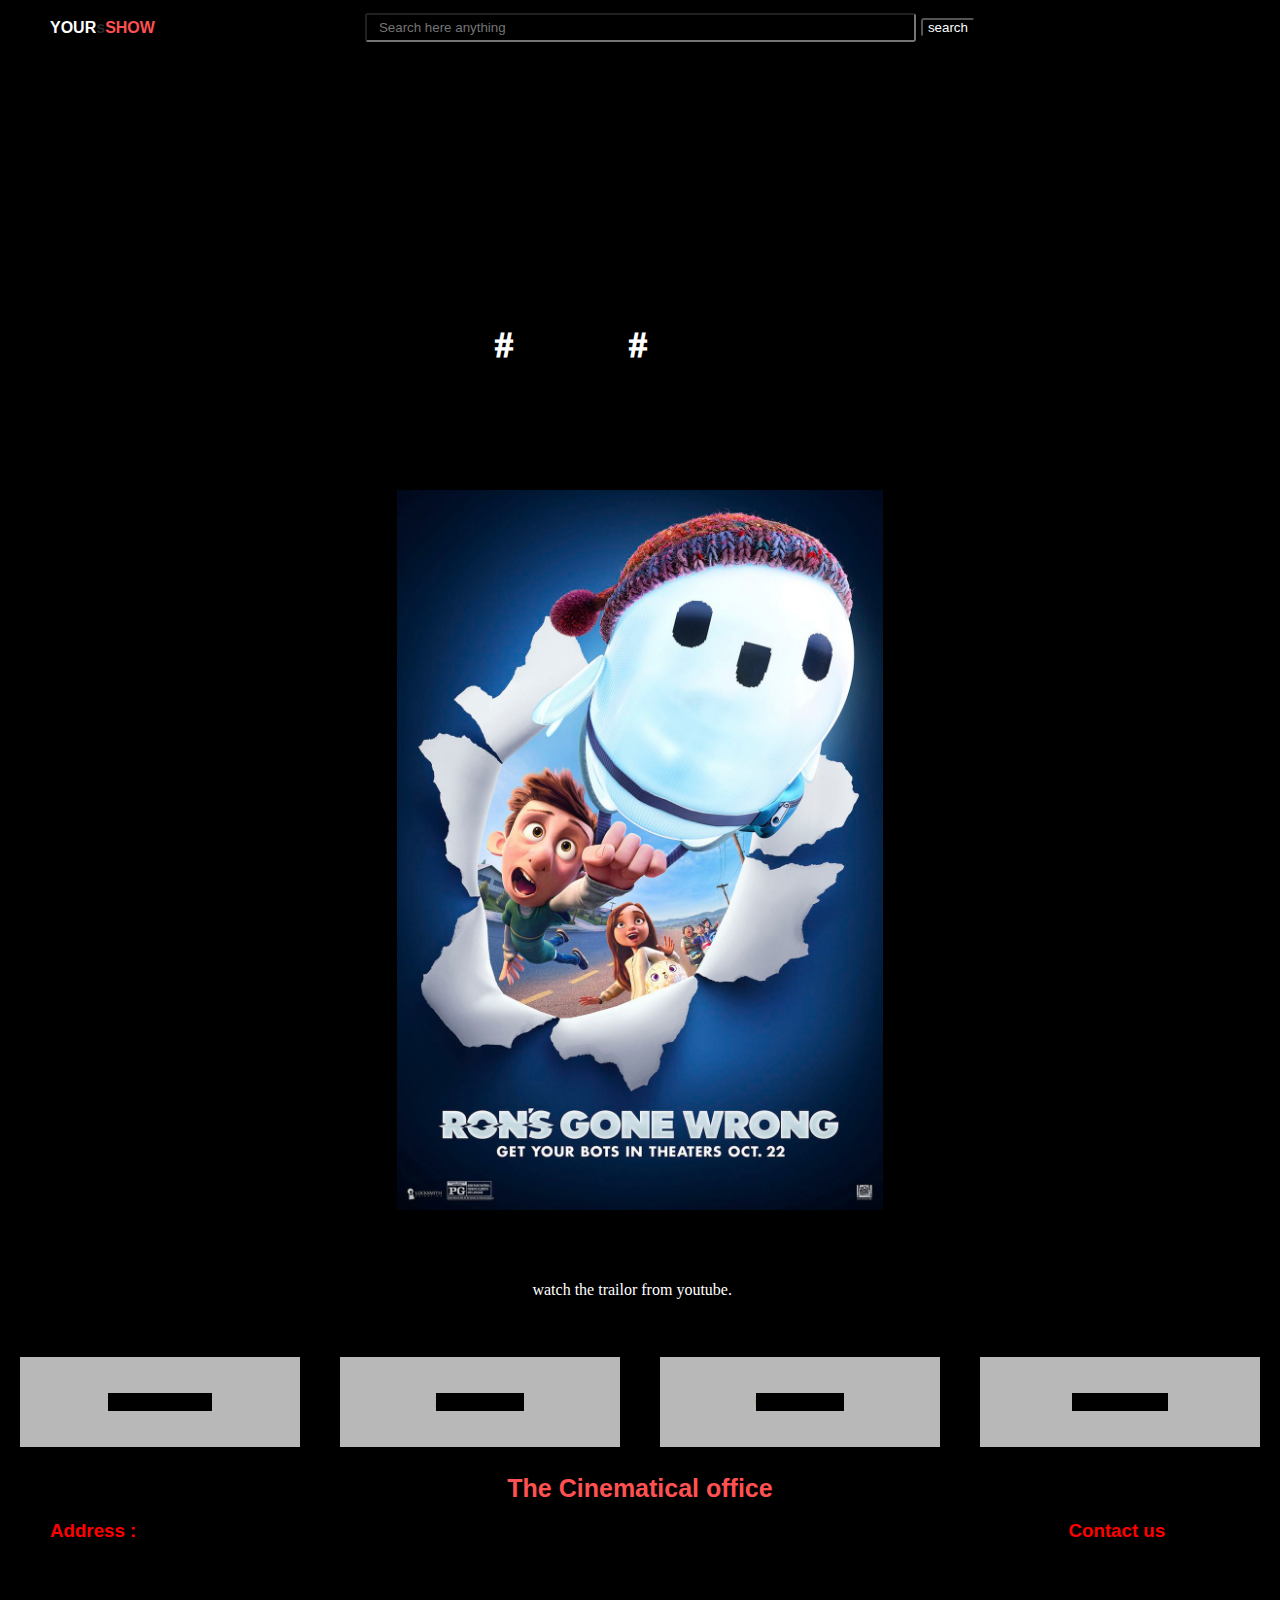
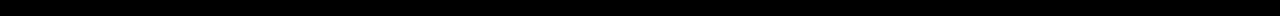
<file: info3.html>
<!DOCTYPE html>
<html lang="en">

<head>
    <meta charset="UTF-8">
    <meta http-equiv="X-UA-Compatible" content="IE=edge">
    <meta name="viewport" content="width=device-width, initial-scale=1.0">
    <title>cinematics</title>
    <link rel="stylesheet" href="style.css">
    <link rel="stylesheet" href="utils.css">
    <link rel="stylesheet" href="ifo.css">
</head>

<body>
    <header>

        <nav>
            <div class="logo">
                YOUR
                <div class="logo2">s</div>
                <div class="logo1">SHOW</div>
            </div>
            <div class="search">
                <input type="text" placeholder="Search here anything">
                <button>search</button>
            </div>
            <ul>
                <li> <a href="index.html">Home</a></li>
                <li><a href="contact.html">Contact</a></li>
                <li> <a href="about.html"><button>Sign in</button></a></li>
            </ul>
        </nav>
        <div class="nav3">
            <div class="nav2">
                <ul>
                    <li><a href="#">Movies
                        </a> </li>
                    <li><a href="#">Stream
                        </a> </li>
                    <li><a href="#">Events
                        </a> </li>
                    <li><a href="#">Plays
                        </a> </li>
                    <li><a href="#">Sports
                        </a> </li>
                    <li><a href="#">Activities
                        </a> </li>
                    <li><a href="#">Buzz
                        </a> </li>
                </ul>
            </div>

            <div class="nav2">
                <ul>
                    <li><a href="#">ListYourShow
                        </a> </li>
                    <li><a href="#">Corporates
                        </a> </li>
                    <li><a href="#">Offers
                        </a> </li>
                    <li><a href="#">Gift Cards
                        </a> </li>
            </div>
        </div>
    </header>
    <main>
        <div class="name">
            CINEMATIC
            <div class="name2">S</div>

        </div>
        <div class="A">
            <div class="B">
                Y
            </div>
            <div class="B">
                O
            </div>
            <div class="B">
                U
            </div>
            <div class="B" id="Ti">#</div>
            <div class="B">
                A
            </div>
            <div class="B">
                R
            </div>
            <div class="B">
                E
            </div>
            <div class="B" id="Q">#</div>
            <div class="B">
                S
            </div>
            <div class="B">
                P
            </div>
            <div class="B">
                E
            </div>
            <div class="B">
                C
            </div>
            <div class="B">
                I
            </div>
            <div class="B">
                A
            </div>
            <div class="B">
                L
            </div>
            <div class="B">!</div>
        </div>
      <div class="info">
      
        <a href="#"><img src="Kids-1 Ron's Gone Wrong.jfif" alt="">
            <p>Ron's Gone Wrong</p>
        </a>
      </div>
<a id="pp" href="#">
    watch the trailor from youtube.
</a>
<div class="outline">
    Our shows,
    <div class="out2">BOOK HERE !</div>
</div>
<div class="T">
    <div class="a" id="l"> <a href="#">11:30-01:30PM</a></div>
    <div class="a" id="n"><a href="#">3:30-5:00PM</a></div>
    <div class="a" id="m"><a href="#">6:00-8:00PM</a></div>
    <div class="a" id="k"><a href="#">9PM onwards</a></div>
</div>
    </main>
    <footer>
        <div class="F2">
            The Cinematical office
        </div>
        <div class="all">
            <div class="adress">
                <h3>Address : </h3>
                <p>Cinamtic palace,Andheri West,<br> Chennai 824001, Karnataka(INDIA)</p>
            </div>
            <div class="contact">
                <h3>Contact us</h3>
                Phone : +91 9109946249
                <br>
                Office : +220 66542 452
            </div>
        </div>

        <div class="F1">
            <p>Copyright &copy; Mycart.com</p>
        </div>
    </footer>
</body>

</html>
</file>
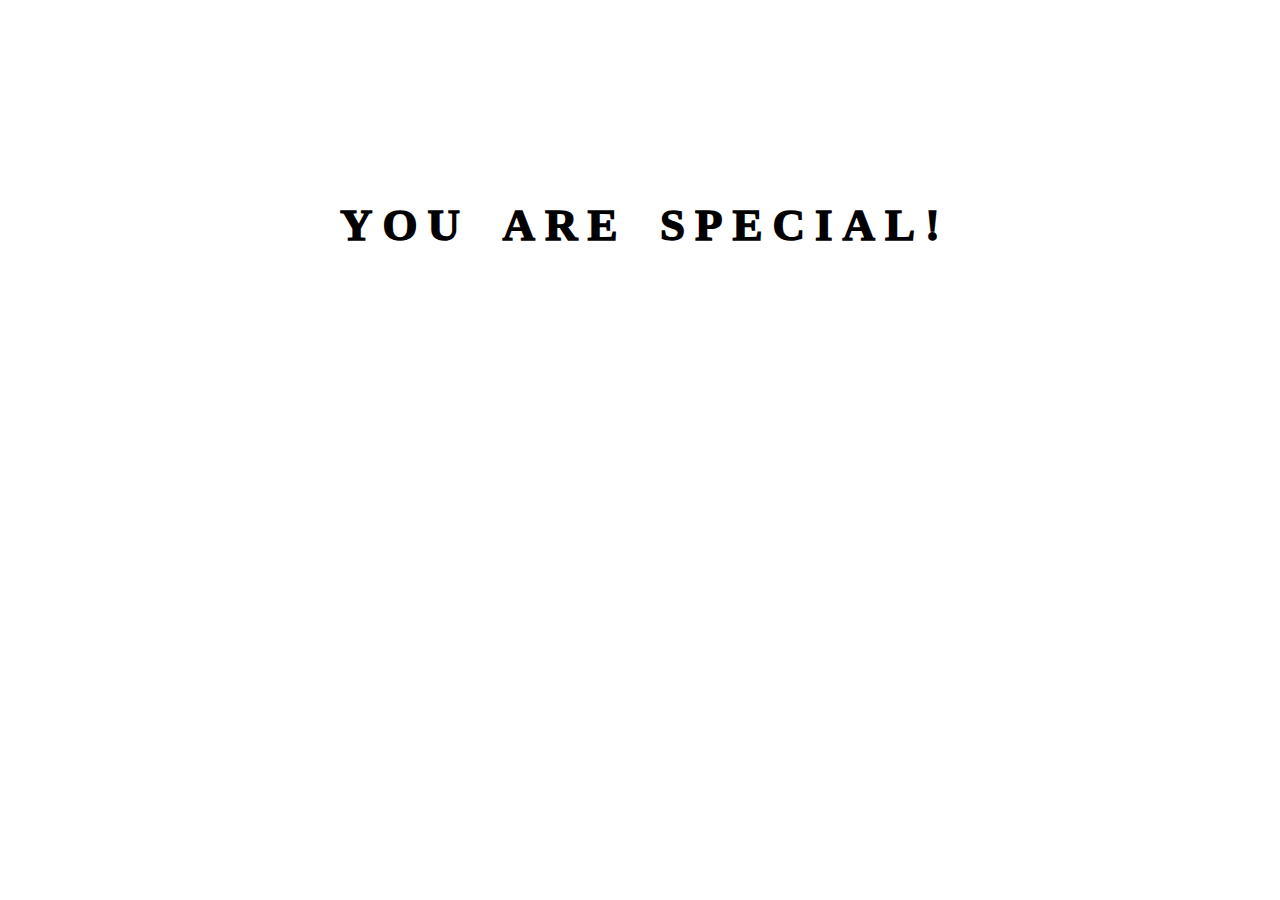
<file: trial round.html>
<!DOCTYPE html>
<html lang="en">

<head>
    <meta charset="UTF-8">
    <meta http-equiv="X-UA-Compatible" content="IE=edge">
    <meta name="viewport" content="width=device-width, initial-scale=1.0">
    <title>cinematics</title>
    <style>
        * {
            margin: 0;
            padding: 0;
        }

        .A {
            height: 50vh;
            display: flex;
            align-items: center;
            justify-content: center;
        }

        .B {
            font-size: 5vh;
            font-weight: 1000;
            display: flex;
            justify-content: center;
            align-items: center;
            animation: a 4s 2s infinite;
            padding: 5px;
        }

        #Q,
        #Ti {
            color: white;
        }

        @keyframes a {
            from {
                font-weight: 1000;
                left: 0;
                transform: rotateZ(0deg);
            }

            to {
                font-weight: 0;
                transform: rotateZ(360deg);
            }
        }

    </style>
</head>

<body>
    <div class="A">
        <div class="B">
            Y
        </div>
        <div class="B">
            O
        </div>
        <div class="B">
            U
        </div>
        <div class="B" id="Ti">#</div>
        <div class="B">
            A
        </div>
        <div class="B">
            R
        </div>
        <div class="B">
            E
        </div>
        <div class="B" id="Q">#</div>
        <div class="B">
            S
        </div>
        <div class="B">
            P
        </div>
        <div class="B">
            E
        </div>
        <div class="B">
            C
        </div>
        <div class="B">
            I
        </div>
        <div class="B">
            A
        </div>
        <div class="B">
            L
        </div>
        <div class="B">!</div>
    </div>

</body>

</html>
</file>
<file: style.css>
*{margin: 0;padding: 0;}


header{
    /* height: 80px; */
    background-color: black;
    /* border: 2px solid rgb(65, 0, 0); */
   
}
nav{ background-color: rgb(39, 39, 39);
    display: flex;
   
}
.logo{ 
    display: flex;
align-items: center;
color: white;
font-weight: 600;
padding-left:50px ;
padding-right: 10px;
font-family:'Lucida Sans', 'Lucida Sans Regular', 'Lucida Grande', 'Lucida Sans Unicode', Geneva, Verdana, sans-serif;
}
.logo2{
    color:  rgb(39, 39, 39);
}
.logo1{animation: logoji 1s infinite;
    font-weight: 1500;
    color: rgb(255, 80, 80);
}
@keyframes logoji {
from {
        color: rgb(255, 255, 255);
    }
    to {
       color: rgb(255, 0, 0);
    }
    
 }

nav ul{
    height: 55px;
    display: flex;
    justify-content: flex-start;
    align-items: center;
}
.nav3{
    display: flex;
    justify-content: space-between;
 }

.nav2 ul{
    height: 30px;
    display: flex;
    justify-content: flex-start;
    align-items: center;
}
nav ul li, .nav2 ul li{
    padding: 0 23px;
    list-style: none;
}

nav ul li a, .nav2 ul li a{
    color: white;
text-decoration: none;
}
nav ul li a:hover,.nav2 ul li a:hover{
    color: rgb(92, 92, 92);
    font: bolder;
}
nav ul li a button:hover{
    color: rgb(0, 0, 0);
    font: bolder;}
nav ul li a button{
    background-color: rgb(202, 0, 0);
    color: white;
    border-color: black;
    border-radius: 5px;
    padding: 1px 5px;
}
.search{   padding: 0 250px 0 200px;
    display: flex;
    align-items: center;
}
.search input {
    background-color: rgb(255, 255, 255);
    width:523px;
    height: 25px;
   padding: 0 12px;
  border-radius: 3px;
}
.search button{ border-radius: 3px;
    background-color: rgb(0, 0, 0);
    color: rgb(255, 255, 255);
    padding: 0 5px; 
    margin-left: 5px;
}
.search input:hover {
    background-color: rgb(182, 182, 182);
}
.search button:hover{
    color: red;
}
.NEW{ margin:2vh 0;
    display: flex;
    align-items: center;
    justify-content: center;
    height: 20px;
}
.NEW .Movie{font-family: 'Segoe UI', Tahoma, Geneva, Verdana, sans-serif;
    height: 25px;
    background-color: rgb(0, 0, 0);
    width: 120px;
    display: flex;
    font-weight: bolder;  
      justify-content: center;
    align-items:center;
    border-radius: 10px;
    color: rgb(255, 255, 255);
    padding: 5px 10px;
    animation: abhi 1.5s infinite;
    
}

@keyframes abhi {
    0% {
       color: rgb(255, 255, 255);
    }
    50% {
        color: rgb(255, 98, 98);
    }


    95% {
     color: rgb(255, 0, 0);
    }
}
.container{
     min-height: calc(100vh - 58px - 12vh);    }

     /* ####################################################################################3 */
   
    .S {
        /* width: 100vw; */
        /* border: 5px solid black; */
        width: 80vw;
        /* height: 523px; */
        /* padding: 20px 0 0 0; */
        display: flex;
        background-color: rgb(248, 248, 248);
        margin: auto;
        overflow: hidden;
        display: flex;
        justify-content: center;
        /* background-color: black; */
    }

    img {
        height: 500px;
        /* border: 2px solid red; */
    }

    @keyframes slide1 {
        from {
            transform: translate(25vw);
        }

        to {
            transform: translate(125vw);
        }
    }

    @keyframes slide2 {
        from {
            transform: translate(-24vw);
        }

        to {
            transform: translate(76vw);
        }
    }
    @keyframes slide3 {
        from {
            transform: translate(25vw);
        }

        to {
            transform: translate(-76vw);
        }
    }

    img.i1 {
        animation: slide1 alternate-reverse 3s infinite 1s;
        transform: translate(25vw);
    }

    img.i2 {
        transform: translate(-24vw);
        animation: slide2 alternate-reverse 3.5s 7 1.5s;
    }

    img.i3 {
        transform: translate(25vw);
        animation: slide3 alternate-reverse 2s 7 1s;
    }
    /* ######################################################################### */

    .circle{display: flex;
        padding: 5px 0 15px 0;
        /* margin: 10px 0; */
        justify-content: center;
        align-self: center;
    }
 .circle   .s, .circle .d,
 .circle .p{
     margin: 0 5px;
                 height: 10px;
                 border-radius: 10px;
                 width: 10px; 
               background-color: black;
    }
    .s{
        animation: a1 1.5s 1s infinite;
    }
    .d{
        animation: a1 3s infinite;
    }
    .p{
        animation: a1 3s 1.5s infinite;
    }
    @keyframes a1 {
        from {  
          background-color: black;
        }
        to {
          background-color: rgb(233, 233, 233);
        }
    }
    .outline{
        display: flex;
        justify-content: center;
        align-items: center;
        margin: 25px 0 0 0;
        font-weight: 500;
        font-family: 'Segoe UI', Tahoma, Geneva, Verdana, sans-serif;
    }
    .out2{font-weight: 800;
        animation: nameji 2s infinite;
    }
    @keyframes nameji {
        from {
          color: black;
        }
        to { 
           color: rgb(255, 30, 30);
        }
        
     }
     
    .T{
        display: flex;
        align-items: center;
        justify-content: center;
    }
    .a{
        height: 10vh;
        width: 30vw;
        /* border: 2px solid red; */
        margin: 10px 20px ;
    }
    .a:hover{
        height: 9vh;
        border: .5vh solid red;
        /* width: 31vw; */
    }
    
    #l ,#k,#m,#n { display: flex;
        align-items: center;
        justify-content: center;
        background-color: rgb(184, 184, 184);
    }
    #l a,#k a,#m a,#n a{
        text-decoration: none;
        color: rgb(0, 0, 0);
        font-weight: bolder;
    }
    .pc{display: flex;
        justify-content: center;
        align-items: center;
        color: white;
    }
    @media screen and (max-width: 1400px) {
        body {
            background-color: black;
            color: black;
        }


        *{
            background-color: black;
            color: black;
        }
       a,p,button, h1, h2, h3,li a,ul li,ul a{
            color: black;
        }
        nav ul li a, .nav2 ul li button,.nav2 ul li a{
            color: black;
        }
       .search input{color: black;
            background-color: black;
        }
    
        
      .pc{color: rgb(255, 0, 0);
font-weight: 2000;
font-family: 'Segoe UI', Tahoma, Geneva, Verdana, sans-serif;}
    }
</file>
<file: utils.css>
.name{
   display: flex;
   align-items: center;
   justify-content: center;
    font-family: 'Segoe UI', Tahoma, Geneva, Verdana, sans-serif;
    font-size: 100px;
    font-weight: 900;
    padding: 100px 0 0 0 ;
    /* height: 60px;  */
    /* height: 250px; */
}
.name2{
   animation: nameji 2s infinite;
   display: flex;
   align-items: center;
   justify-content: center;font-family: 'Segoe UI', Tahoma, Geneva, Verdana, sans-serif;
}
@keyframes nameji {
   from {
     color: black;
   }
   to {
      color: rgb(138, 0, 0);
   }
   
}

footer{
   /* height: 20vh; */
   background-color: rgb(0, 0, 0);
   color: rgb(255, 255, 255);
}

h3{
   color: rgb(255, 0, 0);
   font-family: 'Segoe UI', Tahoma, Geneva, Verdana, sans-serif;
}
.F1{
   color: red;
   display: flex;
   align-items: center;
   justify-content: center;
   padding-top: 20px;
}
.F2{ font-family: 'Segoe UI', Tahoma, Geneva, Verdana, sans-serif;
   font-weight: 900;
   font-size: 25px;
   height: 7vh;
   display: flex;
   justify-content: center;
   align-items: center;
   animation: F2anime 1s infinte;
animation: abhi2 1s infinite;
  color: rgb(255, 81, 81);
}

@keyframes abhi2 {
    0% {font-size: 25px;
       color: rgb(250, 81, 81);
    }
    50% { font-size: 27px;
        color: rgb(255, 0, 0);
    }
   }

   .all{
      display: flex;
      align-items: center;
      justify-content: space-between;
   }
   .adress{
      padding-left: 50px;
    
   }
   .contact{
      padding-right: 50px;
   }
   .adress:hover, .contact:hover{
      color: red;
      cursor: pointer;
   }
  /* #######################################       POSTERS      ############################################3 */
.J {
   display: flex;
   align-items: center;
   /* justify-content: center; */
   text-decoration: none;
   height:45px ;
   margin: 10vh 0 0 0;
}
.J h3{
   font-size: 40px;
   animation: nameji2 1s infinite;
}
@keyframes nameji2 {
   from {
       /* font-size: 40px; */
     color: black;
   }
   to {
       /* font-size: 37px; */
      color: rgb(138, 0, 0);
   }
   
}
  .kids{
     display: flex;
     align-items: center;
     justify-content: space-between;
     padding:8px;
   
  }
  .kids2 a img{
 
     /* width: 23vw; */
     height: 21vw;
     border-radius: 5px;
  }
  .kids2 a img:hover{
     /* width: calc(23vw - 2.4px); */
     height: calc(21vw - 2.4px);
     /* border: 2px solid red; */
     border-radius: 10px;
  }
  .kids2 a p { color: rgb(119, 0, 255);
  display: flex;
  justify-content: center;
font-family:'Lucida Sans', 'Lucida Sans Regular', 'Lucida Grande', 'Lucida Sans Unicode', Geneva, Verdana, sans-serif;
  }
  .kids2 a{
             font-weight: 500;
           text-decoration: none;
  }
  .W{
     text-decoration: none;
     float: right;
    padding:2px 10px;
    color:red;
cursor:progress;
    border-radius: 10px;
    margin-top: 10.5vh;
     /* background-color: black; */
  }
  .W h3{
     color: rgb(73, 22, 22);
  }
  .A {
     /* padding: 10vh 0 0 0; */
   height: 10vh;
   display: flex;
   align-items: center;
   justify-content: center;
   padding: 0 0 100px 0;
}

.B {
   font-size: 4vh;
   font-weight: 1000;
   display: flex;
   justify-content: center;
   align-items: center;
   animation: a 4s 2s infinite;
   padding: 5px;
}

#Q,
#Ti {
   color: white;
}

@keyframes a {
   from {
       font-weight: 1000;
       left: 0;
       transform: rotateZ(0deg);
   }

   to {
       font-weight: 0;
       transform: rotateZ(360deg);
   }
}
#contact{display: flex;
   align-items: center;
   font-size: 13px;
   padding: 70px 8vw 0 8vw;
   text-align: center;
   justify-content: center;
   font-family: 'Segoe UI', Tahoma, Geneva, Verdana, sans-serif;
}
</file>
<file: signin.css>
*{margin: 0;padding: 0;
   
}
.signinn{
    display: flex;
    justify-content: center;
    align-items: center;
}
.Mainn{
    background-color: rgb(0, 0, 0);
    margin: 0 0 10px 0;
    color: white;
width: 50vw;
border-radius: 10px;
}
.sign{
    display: flex;
    justify-content: center;
    align-items: center;
}
#ji1{
color: rgb(0, 0, 0);
} 
#ji,#ji2{
    color: white;
}
#ji2{
    animation: infinite here 1s;
}
@keyframes here {
    from {
        color: white;
    }
    to {
        color: red;
    }
}
table{ display: flex;
    justify-content: center;
    align-items: center;
    padding: 50px;
}
table tr td{
    padding: 10px;
}
table tr td input{
    width: 200px;
}
table tr td button {

padding: 3px 5px;
background-color: black;
color: white;
font-weight:1000;
font-family: 'Times New Roman', Times, serif;}
table tr td button:hover{
    color: red;
    background-color: rgba(32, 32, 32, 0.966);
}
</file>
<file: ifo.css>
*{margin: 0;padding: 0;}

.info{
    display: flex;
    justify-content: center;
    align-items: center;

}
.info a img{
    height: 80vh;
}
.info a img:hover{
    height: 82vh;
    cursor: zoom-in;
}
.info a p{
    text-decoration: none;
    align-items: center;display: flex;
    justify-content: center;
}
a {
    text-decoration: none;
}
a p{
    font-size: 5vh;
font-weight: 1000;
animation: infocc 1s infinite;}

@keyframes infocc {
    from {
        color: black;
    }
    to {
        font-weight: 800;
        color: rgb(117, 8, 0);
    }
}
#pp{
    text-decoration: none;
    align-items: center;display: flex;
    justify-content: center;
    padding: 5px;
    color: white;
    background-color: black;
    width: 20vw;
    animation: infocc1 1s infinite;
    margin: 10px 39vw;
}
@keyframes infocc1 {
    from {
        color: rgb(255, 255, 255);
    }
    to {
        font-weight: 800;
        color: rgb(212, 14, 0);
    }
</file>
